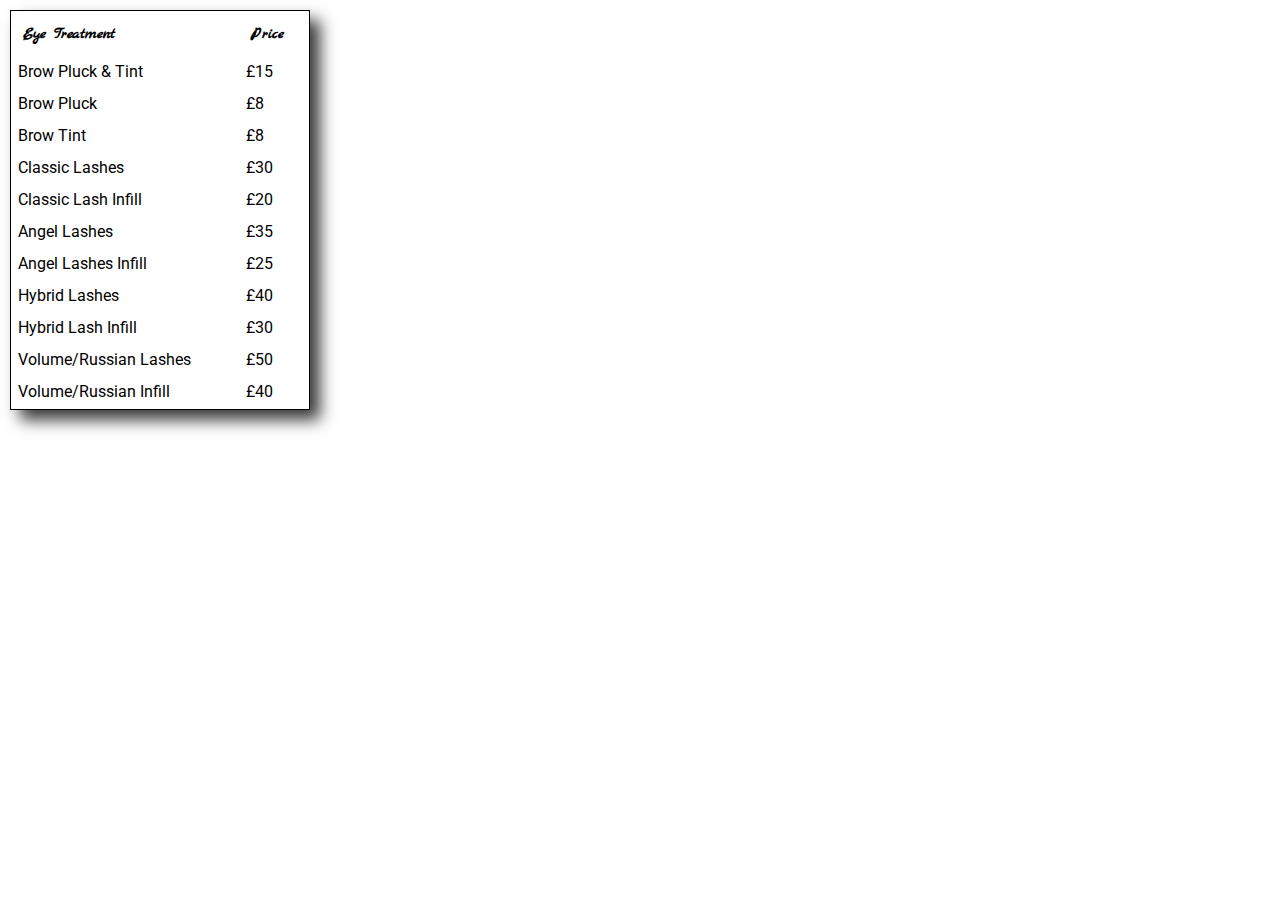
<file: test-page.html>
<!DOCTYPE html>
<html lang="en">
<head>
    <meta charset="UTF-8">
    <meta name="viewport" content="width=device-width, initial-scale=1.0">
    <link rel="stylesheet" href="/assets/styles/styles.css">
    <title>Test Page</title>
</head>
<body>
    <table>
        <tr>
            <th colspan="1">Eye Treatment</th>
            <th>Price</th>
        </tr>
        <tr>
            <td>Brow Pluck & Tint</td>
            <td>£15</td>
        </tr>
        <tr>
            <td>Brow Pluck</td>
            <td>£8</td>
        </tr>
        <tr>
            <td>Brow Tint</td>
            <td>£8</td>
        </tr>
        <tr>
            <td>Classic Lashes</td>
            <td>£30</td>
        </tr>
        <tr>
            <td>Classic Lash Infill</td>
            <td>£20</td>
        </tr>
        <tr>
            <td>Angel Lashes</td>
            <td>£35</td>
        </tr>
        <tr>
            <td>Angel Lashes Infill</td>
            <td>£25</td>
        </tr>
        <tr>
            <td>Hybrid Lashes</td>
            <td>£40</td>
        </tr>
        <tr>
            <td>Hybrid Lash Infill</td>
            <td>£30</td>
        </tr>
        <tr>
            <td>Volume/Russian Lashes</td>
            <td>£50</td>
        </tr>
        <tr>
            <td>Volume/Russian Infill</td>
            <td>£40</td>
        </tr>
    </table>
</body>
</html>
</file>
<file: assets/styles/styles.css>
@import url('https://fonts.googleapis.com/css2?family=Marck+Script&family=Roboto:ital,wght@0,100..900;1,100..900&display=swap');

/* general styles */

* {
    margin: 0;
}

body {
    display: flex;
    flex-direction: column;
}

h1,
h2,
h3 {
    font-family: "Marck Script", cursive;
    font-weight: 400;
    font-size: 2.5em;
}

p {
    font-family: "Roboto", sans-serif;
}

a {
    text-decoration: none;
}

/* styles for logo and nav bar */

header {
    position: relative;
    width: 100vw;
    height: 100px;
    display: flex;
    flex-direction: row;
    justify-content: space-between;
    align-items: center;
    border-bottom: 1px solid #3a3a3a;
    box-shadow: 0px 2px 5px #3a3a3a;
}

#logo {
    height: 100px;
    width: 100px;
    margin-left: 15px;
}

/* styles for pop out navbar */

nav {
    position: absolute;
    display: none;
    background-color: #ffffff;
    right: 0px;
    top: 100px;
    width: 150px;
    height: 250px;
    border: 1px solid #3a3a3a;
    box-shadow: 0px 2px 5px #3a3a3a;
}

nav ul {
    list-style-type: none;
}

nav a {
    color: #000;
    font-family: "Roboto", sans-serif;
    font-size: 2em;
}

nav li {
    margin-top: 30px;
}

.nav-toggle-label {
    margin-right: 25px;
    font-size: 2em;
}

#nav-toggle {
    display: none;
}

#nav-toggle:checked~nav {
    display: block;
}

/* styles for main content */

#about-section {
    display: flex;
    flex-direction: column;
    align-items: center;
    width: 100vw;
    height: 600px;
    background: url(assets/images/hero-banner-small.png) center no-repeat;
}

#about-img {
    width: 200px;
    height: 200px;
    border-radius: 50%;
    background: url(assets/images/charlotte-beautition.jpg) center;
}

#about {
    text-align: center;
}

#break-banner {
    width: 100vw;
    height: 100px;
    text-align: center;
    border: 1px solid #3a3a3a;
    box-shadow: 0px 0px 5px #3a3a3a;
}

#break-banner h1 {
    color: #31633e;
    margin-top: 20px;
    font-size: 2.5em;
    text-shadow: -2px 2px 3px #3a3a3a;
}

#contact-section {
    width: 100vw;
    height: 600px;
    display: flex;
    align-items: center;
    flex-direction: column;
    box-shadow: inset 2px 2px 5px #3a3a3a;
    background: url(/assets/images/background-banner-img.png) center no-repeat;
}

form {
    width: 300px;
    height: 500px;
    margin: 10px;
    box-shadow: 2px 2px 5px #3a3a3a;
    background-color: #ffffff;
    opacity: 0.5;
}

#contact-form label {
    font-family: "Roboto", sans-serif;
}

/* styles for footer */

footer {
    width: 100vw;
    height: 200px;
    background-color: #ffffff;
    border: 1px solid #3a3a3a;
    box-shadow: 0px 0px 5px #3a3a3a;
}

/* styles for prices page */

#policy-section {
    display: flex;
    justify-content: center;
    width: 100vw;
    height: 600px;
    background: url(/assets/images/hero-banner-small.png) center no-repeat;
}

.policies {
    width: 300px;
    height: 600px;
    background: url(/assets/images/policies-small.jpg) center;
}

#price-section {
    display: flex;
    flex-direction: column;
    align-items: center;
    width: 100vw;
    background: url(/assets/images/background-banner-img.png) center;
}

.price-div {
    height: fit-content;
    width: 300px;
}

table {
    margin: 10px;
    width: 200px;
    height: 400px;
    max-width: 400px;
    max-height: 600px;
    border: solid 1px #000;
    background-color: rgba(255, 255, 255, 0.5);
    box-shadow: 10px 10px 15px #3a3a3a;
}

th {
    font-family: "Marck Script", cursive;
    text-align: left;
    padding: 10px;
}

td {
    font-family: "Roboto", sans-serif;
    padding: 5px;
}

.massage-table {
    margin: 10px;
    width: 200px;
    height: 200px;
    max-width: 400px;
    max-height: 600px;
}

/* media queries */

@media screen and (min-width: 768px) {
    /* header and navbar media queries */

    .nav-toggle-label {
        display: none;
    }

    nav {
        position: relative;
        background: none;
        display: block;
        box-shadow: none;
        border: none;
        width: fit-content;
        top: 70px;
        right: 20px;
    }

    nav li {
        display: inline-block;
        padding: 10px;
    }

    nav a:hover {
        border-top: 2px solid #000;
        border-bottom: 2px solid #000;
        transition: 0.7ms;
    }

    /* styles for main content on screen sizes 768px and up */

    #about-section {
        background: url(assets/images/hero-banner-meduim.png) center no-repeat;
        justify-content: center;
    }

    #break-banner h1 {
        margin: 0;
        color: #31633e;
        font-size: 5em;
    }

    #contact-section {
        background: url(/assets/images/background-banner-img-large.png) center no-repeat;
    }

    #about h2 {
        margin: 10px;
        letter-spacing: 5px;
    }

    #about p {
        line-height: 1.8;
    }

    /* styles for prices page for screen 768px and up */

    #policy-section {
        background: url(/assets/images/hero-banner-meduim.png) center;
    }

    #price-section {
        background: url(/assets/images/background-banner-img-large.png) center;
        display: flex;
        flex-direction: row;
        justify-content: space-evenly;
    }

    table {
        width: 300px;
    }

    .massage-table {
        width: 300px;
    }

}

@media screen and (min-width: 1440px) {}
</file>
